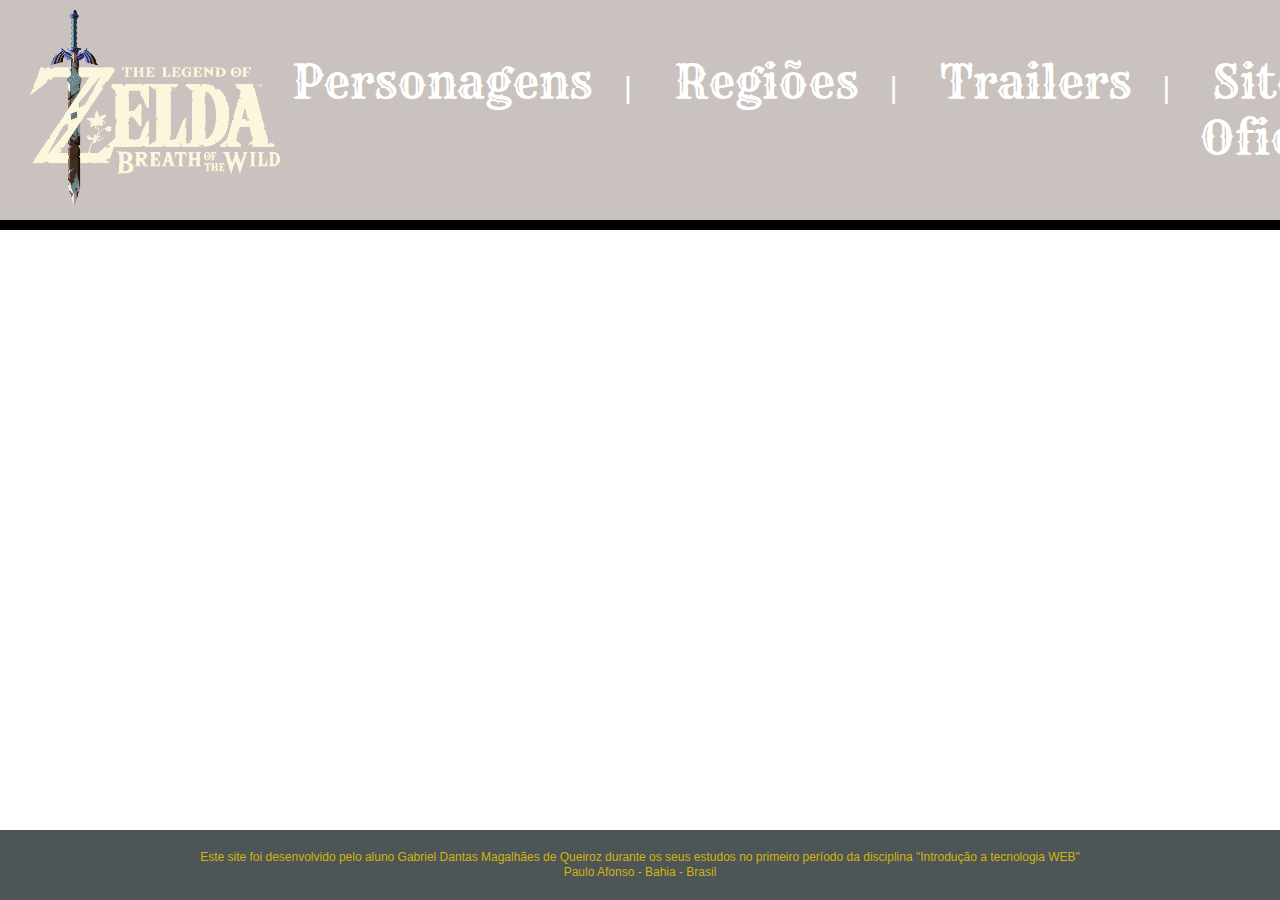
<file: pages/trailers.html>
<!DOCTYPE html>
<html lang="pt-br">
<head>
    <meta charset="UTF-8">
    <meta name="viewport" content="width=device-width, initial-scale=1.0">
    <title>A beleza de "The Legend of Zelda: Breath of the Wild"</title>
    <link rel="stylesheet" href="../css/css.css">
</head>

<body id="pag-trailers">
    <main> 
        <header id="headerLogo">
            <a href="../index.html"><img src="../imagens/AlmostWhiteBotwLogo.png" alt="LogoBotw"></a>
        <nav id="menu-paginas" class="ativo">
            <ul>
                <li><a href="personagens.html">Personagens</a></li>
                <li><a href="regioes.html">Regiões</a></li>
                <li><a href="trailers.html">Trailers</a></li>
                <li><a href="https://www.nintendo.com/pt-br/store/products/the-legend-of-zelda-breath-of-the-wild-switch/">Site Oficial</a></li>
                <li><a href="sobremim.html">Sobre Mim</a></li>
            </ul>
        </nav>
    </header>

    

    </main>

    <footer id="footerScroll">       
        <p>Este site foi desenvolvido pelo aluno Gabriel Dantas Magalhães de Queiroz durante os seus estudos no primeiro período da disciplina "Introdução a tecnologia WEB"
            <br>Paulo Afonso - Bahia - Brasil     
        </p>
    </footer>
</body>
</html>
</file>
<file: css/css.css>
@import url('https://fonts.googleapis.com/css2?family=Rye&display=swap');

* {
    box-sizing: border-box;
}

html, body {
  height: 100%;
  margin: 0;
}

body {
    background-repeat: no-repeat;
    background-size: cover;
    background-position: center;
    background-attachment: fixed;
    font-family: 'Segoe UI', Tahoma, Geneva, Verdana, sans-serif;
    margin: 0;
    min-height: 100vh;
    display: flex;
    flex-direction: column;
    min-height: 100vh;
    overflow-x: hidden;
}

main {
    flex: 1;
}

#pag-index {
    background: url(../imagensFundos/BotwFanartWp.jpg);
    background-attachment: fixed;
    background-repeat: no-repeat;
    background-size: cover;
    background-position: center;  
}

#btn-galeria {
  position: fixed;
  top: 50%;
  right: 0;
  transform: translateY(-50%);
  background-color: rgba(0,0,0,0.6);
  color: white;
  font-size: 24px;
  padding: 10px;
  cursor: pointer;
  border-top-left-radius: 10px;
  border-bottom-left-radius: 10px;
  z-index: 1001;
}

#galeria-lateral {
  position: fixed;
  top: 0;
  right: -300px; 
  width: 300px;
  height: 100%;
  background-color: rgba(0,0,0,0.8);
  display: flex;
  flex-direction: column;
  align-items: center;
  padding: 20px;
  transition: right 0.4s ease;
  z-index: 1000;
}

#galeria-lateral p {
    color: #fff;
    text-align: center;
    text-align: justify;
    font-style: italic;
}

#eyes {
    margin-top: 1px;
    margin-bottom: 0px;
    font-style: italic;
    color: #fff;
    text-align: center;
}

#galeria-lateral img {
  width: 100%;
  height: auto;
  margin-bottom: 15px;
  border-radius: 8px;
}

#pag-personagens {
    background: url(../imagensFundos/BotwWavesv1.jpg);
    background-repeat: no-repeat;
    background-size: cover;
    background-position: center center;
    background-attachment: fixed;
    
}

#headerLogo {
    background-color: #31150242;
    border-bottom: 10px solid #050300;
    display: flex;
    align-items: center;
    padding: 10px 30px;
    position: relative;
}


#headerLogo p {
    position: absolute;
    left: 50%;
    transform: translateX(-50%);
    color: #fff;
    font-size: 70px;
    font-family: 'Rye';
    margin: 0;
}

#headerLogo img {
    text-align: left;
    width: 250px; 
    height: auto;
    margin: 0;
}

#headerLogo {
    background-color: #31150242;
    border-bottom: 10px solid #050300;
    display: flex;
    align-items: center;
    justify-content: space-between;
    padding: 10px 30px;
}

#headerLogo img {
    width: 250px;
    height: auto;
    margin: 0;
}

#menu-paginas ul {
    list-style: none;
    display: flex;
    gap: 30px;
    margin: 0;
    padding: 0;
}

#menu-paginas a {
    text-decoration: none;
    color: #fff;
    font-family: 'Rye', serif;
    font-size: 45px;
    padding: 6px 12px;
    border-radius: 6px;
    transition: background-color 0.3s;
}

#menu-paginas a:hover {
    background-color: #4b2c0a;
}

#menu-paginas a.ativo {
    background-color: transparent;
    border: none;
    border-radius: 0;
    padding: 0;
    font-weight: bold;
}

#menu-paginas li::after {
    content: "|";
    margin-left: 20px;
    color: #fff;
}

#menu-paginas li:last-child::after {
    content: "";
}

main {
  flex: 1;
}

.box-link {
    display: flex;
    align-items: center;
    justify-content: center;
    width: 100%;
    max-width: 1500px;
    margin: 30px auto;
    padding: 20px;
    border-radius: 30px;
    background-color: rgba(0, 0, 0, 0.5);
    gap: 30px;
    box-shadow: 0 0 15px rgba(0,0,0,0.3);
}

.box-link img {
    width: 600px;
    height: auto;
    border-radius: 20px;
}

.box-link p {
    color: #fff;
    font-family: 'Rye';
    text-align: justify;
    font-size: 30px;
    line-height: 1.6;
    max-width: 800px;
}

.box-zelda {
    display: flex;
    align-items: center;
    justify-content: center;
    width: 100%;
    max-width: 1500px;
    margin: 30px auto;
    padding: 20px;
    border-radius: 30px;
    background-color: rgba(0, 0, 0, 0.5);
    gap: 30px;
    box-shadow: 0 0 15px rgba(0,0,0,0.3);
}

.box-zelda img {
    width: 600px;
    height: auto;
    border-radius: 20px;
}

.imagem-direita {
    flex-direction: row-reverse;
}

.box-zelda p {
    color: #fff;
    font-family: 'Rye';
    text-align: justify;
    font-size: 30px;
    line-height: 1.6;
    max-width: 800px;
}

.box-ganon {
    display: flex;
    align-items: center;
    justify-content: center;
    width: 100%;
    max-width: 1500px;
    margin: 30px auto;
    padding: 20px;
    border-radius: 30px;
    background-color: rgba(0, 0, 0, 0.5);
    gap: 30px;
    box-shadow: 0 0 15px rgba(0,0,0,0.3);
}

.box-ganon img {
    width: 600px;
    height: auto;
    border-radius: 20px;
}

.box-ganon p {
    color: #fff;
    font-family: 'Rye';
    text-align: justify;
    font-size: 30px;
    line-height: 1.6;
    max-width: 800px;
}

.box-revali {
    display: flex;
    align-items: center;
    justify-content: center;
    width: 100%;
    max-width: 1500px;
    margin: 30px auto;
    padding: 20px;
    border-radius: 30px;
    background-color: rgba(0, 0, 0, 0.5);
    gap: 30px;
    box-shadow: 0 0 15px rgba(0,0,0,0.3);
}

.box-revali img {
    width: 600px;
    height: auto;
    border-radius: 20px;
}

.box-revali p {
    color: #fff;
    font-family: 'Rye';
    text-align: justify;
    font-size: 30px;
    line-height: 1.6;
    max-width: 800px;
}

.box-urbosa {
    display: flex;
    align-items: center;
    justify-content: center;
    width: 100%;
    max-width: 1500px;
    margin: 30px auto;
    padding: 20px;
    border-radius: 30px;
    background-color: rgba(0, 0, 0, 0.5);
    gap: 30px;
    box-shadow: 0 0 15px rgba(0,0,0,0.3);
}

.box-urbosa img {
    width: 600px;
    height: auto;
    border-radius: 20px;
}

.box-urbosa p {
    color: #fff;
    font-family: 'Rye';
    text-align: justify;
    font-size: 30px;
    line-height: 1.6;
    max-width: 800px;
}

.box-daruk {
    display: flex;
    align-items: center;
    justify-content: center;
    width: 100%;
    max-width: 1500px;
    margin: 30px auto;
    padding: 20px;
    border-radius: 30px;
    background-color: rgba(0, 0, 0, 0.5);
    gap: 30px;
    box-shadow: 0 0 15px rgba(0,0,0,0.3);
}

.box-daruk img {
    width: 600px;
    height: auto;
    border-radius: 20px;
}

.box-daruk p {
    color: #fff;
    font-family: 'Rye';
    text-align: justify;
    font-size: 30px;
    line-height: 1.6;
    max-width: 800px;
}

.box-mipha {
    display: flex;
    align-items: center;
    justify-content: center;
    width: 100%;
    max-width: 1500px;
    margin: 30px auto;
    padding: 20px;
    border-radius: 30px;
    background-color: rgba(0, 0, 0, 0.5);
    gap: 30px;
    box-shadow: 0 0 15px rgba(0,0,0,0.3);
}

.box-mipha img {
    width: 600px;
    height: auto;
    border-radius: 20px;
}

.box-mipha p {
    color: #fff;
    font-family: 'Rye';
    text-align: justify;
    font-size: 30px;
    line-height: 1.6;
    max-width: 800px;
}

footer {
    background-color: #0f1a1bbd;
    text-align:center;
    font-size: 10px;
    margin-top: 0.15px;
    padding: 8px;
}

footer p{
    text-align: center;
    font-size: 12px;
    font-family: 'Segoe UI', Tahoma, Geneva, Verdana, sans-serif;   
    color: #d1b40f;
    line-height: 1.26;
}

#box-logo img {
    margin-left: 30px;
    margin-top: 40px;
    max-width: 500px;
    max-height: 400px;
    width: 500px;
    height: 400px;
}

#container {
    width: 1000px;
}

.cliquesPg1 {
    
    margin-top: 30px;
    margin-left: 25px;
    line-height: 2.0;
    color: #fff;
    font-style: italic;
    font-size: 25px;
}

a {
    color: #fff;
    text-decoration: none;
    cursor: pointer;
}

.menuHover {
    padding: 1px 4px;
    border-radius: 8px;
    transition: all 0.3s ease-in-out;
    display: inline-block;
}

.menuHover:hover {
    transform: scale(1.2);
    cursor: pointer;
    background-color: rgba(255, 255, 255, 0.1);
    box-shadow: 0 0 6px rgba(255, 255, 255, 0.4);
}

li {
    list-style: none;
    font-size: 30px;
}
</file>
